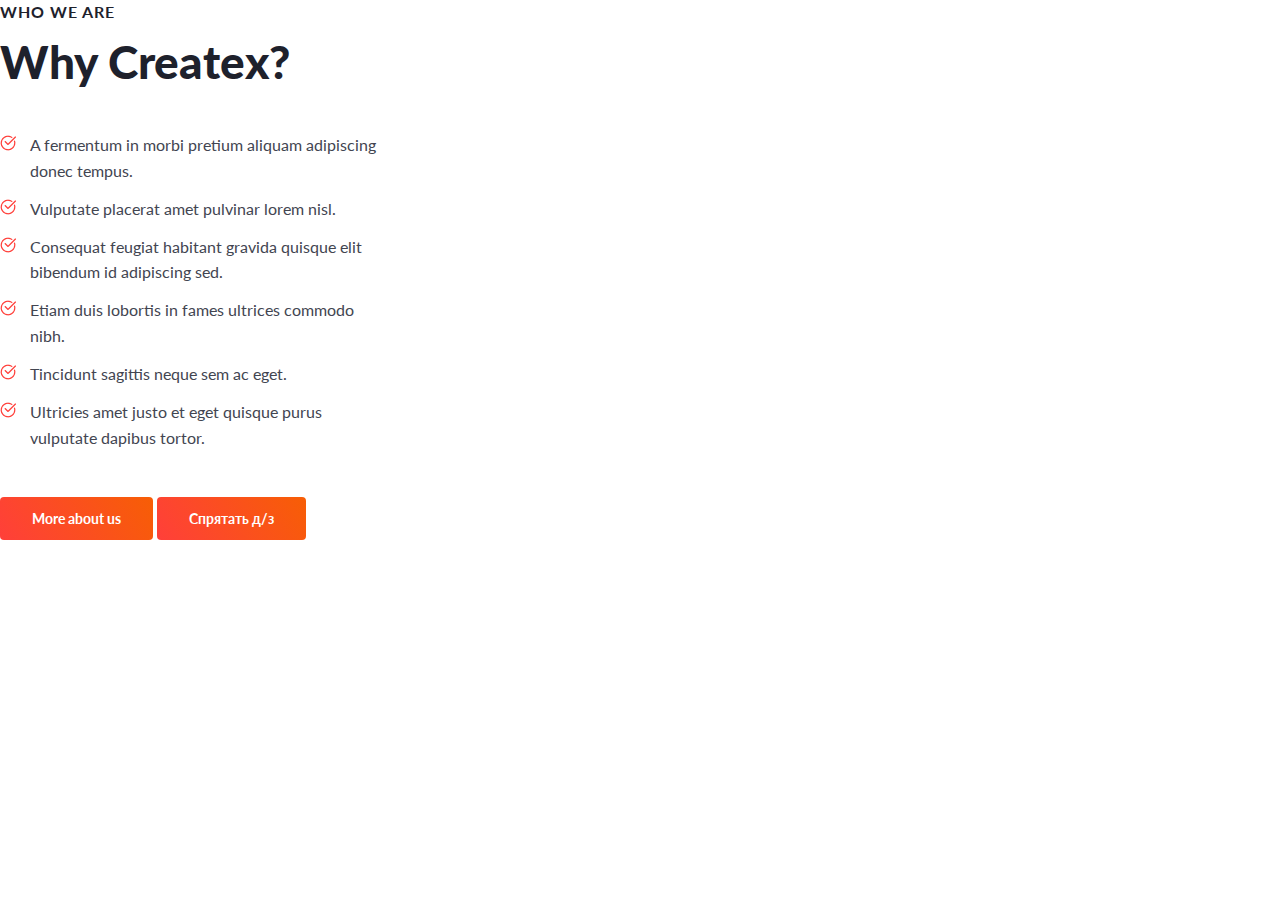
<file: index.html>
<!DOCTYPE html>
<html lang="en">

<head>
	<meta charset="UTF-8">
	<meta http-equiv="X-UA-Compatible" content="IE=edge">
	<meta name="viewport" content="width=device-width, initial-scale=1.0">
	<link rel="stylesheet" href="css/style.css">
	<title>Lesson 8</title>
</head>

<body>
	<div class="wrapper">
		<header id="header" class="header">
		</header>
		<div class="content">
			<main class="main">
				<div class="subtitle">
					Who we are
				</div>
				<div class="why">
					Why Createx?
				</div>
				<div class="main-list">
					<ul class="list">
						<li>A fermentum in morbi pretium aliquam adipiscing donec tempus.</li>
						<li>Vulputate placerat amet pulvinar lorem nisl.</li>
						<li>Consequat feugiat habitant gravida quisque elit bibendum id adipiscing sed.</li>
						<li>Etiam duis lobortis in fames ultrices commodo nibh.</li>
						<li>Tincidunt sagittis neque sem ac eget.</li>
						<li>Ultricies amet justo et eget quisque purus vulputate dapibus tortor.</li>
					</ul>
				</div>
				<a class="btn" href="#one">More about us</a>
				<a class="btn" href="#header">Спрятать д/з</a>
				<div class="container">
					<div id="one" class="line">
						Maple Series
					</div>
				</div>
			</main>
		</div>
		<footer class="footer">
		</footer>
	</div>
</body>

</html>
</file>
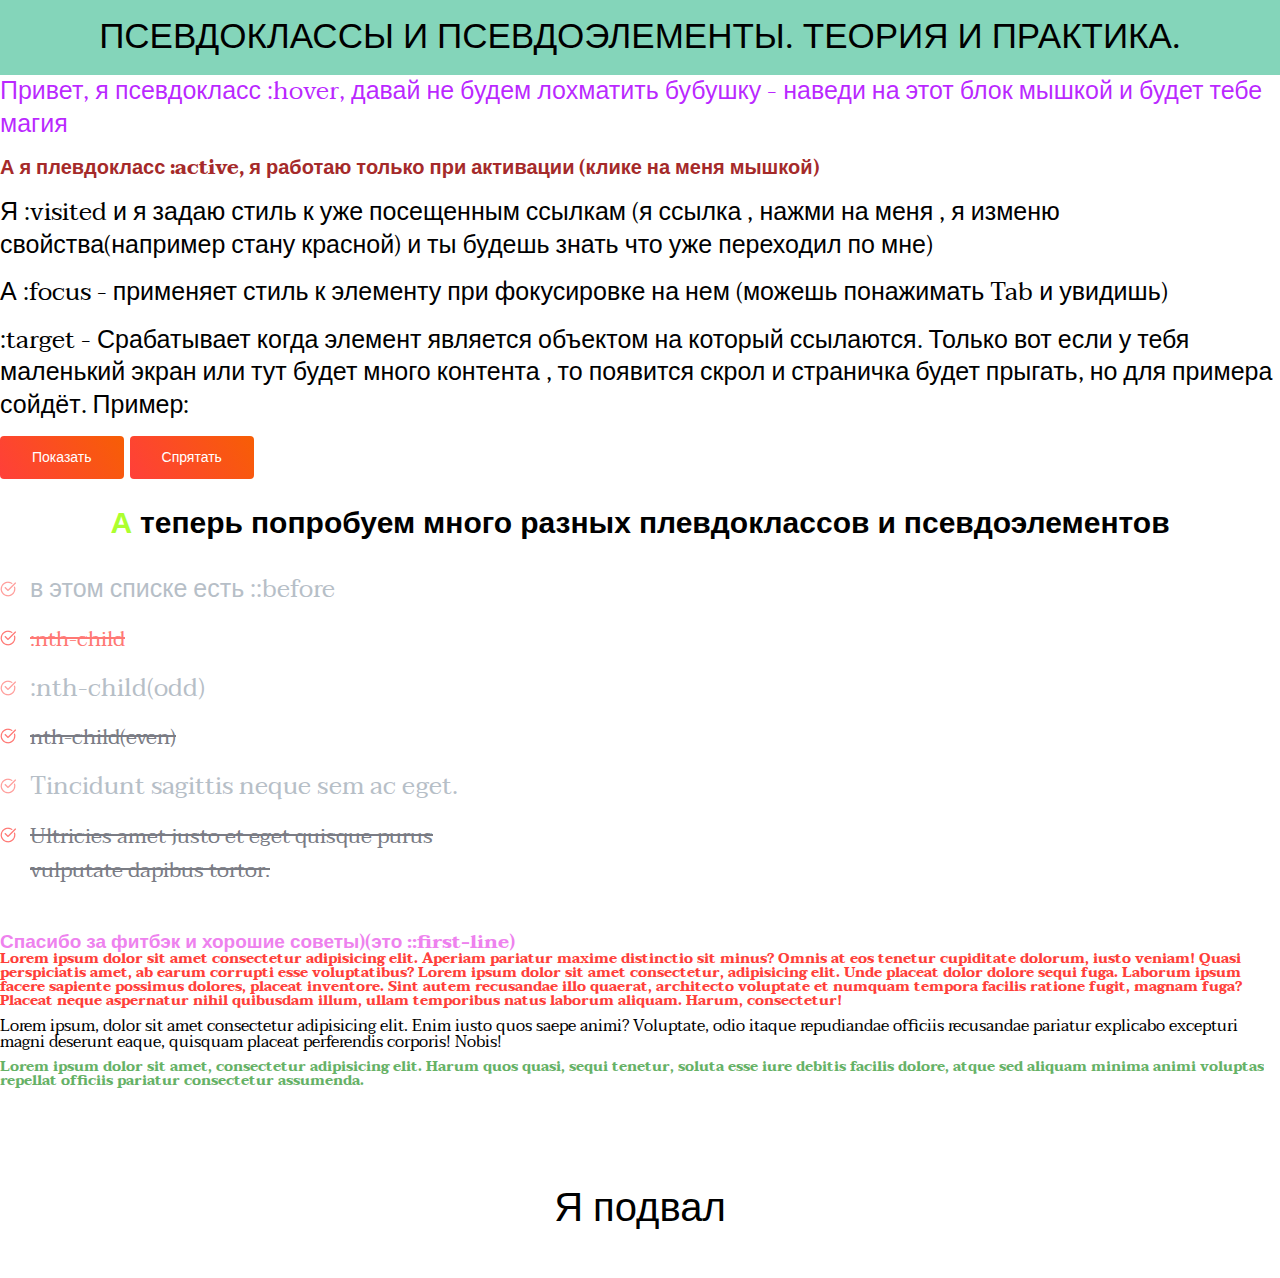
<file: page-two.html>
<!DOCTYPE html>
<html lang="ru">

<head>
	<meta charset="UTF-8">
	<meta http-equiv="X-UA-Compatible" content="IE=edge">
	<meta name="viewport" content="width=device-width, initial-scale=1.0">
	<link rel="stylesheet" href="css/style-page-two.css">
	<title>Lesson 8</title>
</head>

<body>
	<div class="wrapper">
		<header id="header" class="header">
			<div class="content">
				<div class="title">
					<h1>Псевдоклассы и псевдоэлементы. Теория и практика.</h1>
				</div>
			</div>
		</header>
		<div class="content">
			<main class="main">
				<div class="psevdo">
					<div class="hover"> Привет, я псевдокласс :hover, давай не будем лохматить бубушку - наведи на этот блок
						мышкой и будет тебе магия
					</div>
					<div class="active">А я плевдокласс :active, я работаю только при активации (клике на меня мышкой)
					</div>
					<a class="visited" target="_blank" href="http://gmail.com">Я :visited и я задаю стиль к уже посещенным
						ссылкам (я ссылка , нажми на меня , я изменю свойства(например стану красной) и ты будешь знать что
						уже
						переходил по мне)</a>
					<a class="focus" href=""> А :focus - применяет стиль к элементу при фокусировке на нем (можешь понажимать
						Tab и увидишь) </a>
					<div class="target">
						:target - Срабатывает когда элемент является объектом
						на который ссылаются. Только вот если у тебя маленький экран или тут будет много контента , то появится скрол и страничка будет прыгать, но для примера сойдёт. Пример:
					</div>
					<div id="one" class="line">
						Maple Series
					</div>
					<div class="button">
						<a class="btn" href="#one">Показать</a>
						<a class="btn" href="#header">Спрятать</a>
					</div>
				</div>
				<div class="all">
					<h2>А теперь попробуем много разных плевдоклассов и псевдоэлементов</h2>
					<div class="main-list">
						<ul class="list">
							<li>в этом списке есть ::before</li>
							<li>:nth-child</li>
							<li>:nth-child(odd)</li>
							<li>nth-child(even)</li>
							<li>Tincidunt sagittis neque sem ac eget.</li>
							<li>Ultricies amet justo et eget quisque purus vulputate dapibus tortor.</li>
						</ul>
					</div>
					<div class="text">
						<p>
							Спасибо за фитбэк и хорошие советы)(это ::first-line) <br>
							Lorem ipsum dolor sit amet consectetur adipisicing elit. Aperiam pariatur maxime distinctio sit
							minus? Omnis at eos tenetur cupiditate dolorum, iusto veniam! Quasi perspiciatis amet, ab earum
							corrupti esse voluptatibus? Lorem ipsum dolor sit amet consectetur, adipisicing elit. Unde placeat
							dolor dolore sequi fuga. Laborum ipsum facere sapiente possimus dolores, placeat inventore. Sint
							autem recusandae illo quaerat, architecto voluptate et numquam tempora facilis ratione fugit,
							magnam fuga? Placeat neque aspernatur nihil quibusdam illum, ullam temporibus natus laborum
							aliquam. Harum, consectetur!
						</p>
						<p>Lorem ipsum, dolor sit amet consectetur adipisicing elit. Enim iusto quos saepe animi? Voluptate,
							odio itaque repudiandae officiis recusandae pariatur explicabo excepturi magni deserunt eaque,
							quisquam placeat perferendis corporis! Nobis!</p>
						<p>Lorem ipsum dolor sit amet, consectetur adipisicing elit. Harum quos quasi, sequi tenetur, soluta
							esse iure debitis facilis dolore, atque sed aliquam minima animi voluptas repellat officiis
							pariatur consectetur assumenda.</p>
					</div>
				</div>
			</main>
		</div>
		<footer class="footer">
			<div class="podval">Я подвал</div>
		</footer>
	</div>

</body>

</html>
</file>
<file: css/style.css>
/* &display=swap */
@import "null.css";
/* ================================================================ */
@import url(https://fonts.googleapis.com/css?family=Lato:regular,700,900&display=swap);
@import url(https://fonts.googleapis.com/css?family=Taviraj:regular&display=swap);
.wrapper {
	min-height: 100%;
	overflow: hidden;
}

.content{
	max-width: 1400px;
	margin: 0 auto;
}

body{
	font-family: "Lato", sans-serif;
	font-weight: 700;
}


.subtitle{
	margin-bottom: 8px;
	color: #1E212C;
	letter-spacing: 1px;
	text-transform: uppercase;
	line-height: 1.5;
}

.why{
	margin-bottom: 40px;
	color: #1E212C;
	line-height: 1.3;
	font-weight: 900;
	font-size: 46px;
}

.main-list{
	line-height: 1.62;
	max-width: 390px;
	font-weight: normal;
	color: #424551;
	margin-bottom: 46px;
}


.list li:not(:last-child){
	margin-bottom: 12px;
}

.list{
	padding-left: 30px;
}

.list li::before{
	display: inline-block;
	content: "";
	width: 16px;
	height: 16px;
	margin: 0 14px 0 -30px;
	background: url("../img/vector.png") 0 0 no-repeat;
}

.btn{
	border-radius: 4px;
	background-image: linear-gradient(55.95deg, #FF3F3A 0%, #F75E05 100%);
	line-height: 3.1;
	font-size: 14px;
	color: #FFFFFF;
	display: inline-block;
	padding: 0 32px;
	margin-bottom: 30px;
}

.main > *:last-child{
	margin-bottom: 0;
}

.line{
	font-family: "Taviraj", serif;
	font-size: 36px;
	line-height: 1.1;
	letter-spacing: 0.02em;
	color: #333333;
	font-weight: normal;
	display: none;
}

.line:target{
	display: inline-block;
	
}

.line::after{
	margin: 7px 0 0 0;
	content: "";
	display: block;
	width: 30%;
	height: 1px;
	background-color: #333333;
}
</file>
<file: css/style-page-two.css>
/* &display=swap */
@import "null.css";
/* ================================================================ */
@import url(https://fonts.googleapis.com/css?family=Taviraj:regular,700&display=swap);
.wrapper {
	min-height: 100%;
	overflow: hidden;
}

.content{
	max-width: 1400px;
	margin: 0 auto;
}

body{
	font-family: "Taviraj", sans-serif;
	font-size: 25px;
	/* background-color: thistle; */
}

header{
	background-color: rgba(3, 168, 113, 0.486);
	padding: 20px;
}

.psevdo{
	margin-bottom: 30px;
}

.psevdo *:last-child{
	margin-bottom: 0;
}

h1{
	font-size: 35px;
	text-align: center;
	text-transform: uppercase;
	margin-bottom: 10px;
}


.title > *:last-child{
	margin-bottom: 0;
}


.hover{
	line-height: 1.3;
	margin-bottom: 15px;
	color: rgba(174, 0, 255, 0.842);
}
.hover:hover{
	color: rgb(0, 255, 64);
	opacity: 0.6;
}

.active{
	line-height: 1.3;
	font-size: 20px;
	font-weight: 700;
	color: brown;
	margin-bottom: 15px;
}
.active:active{
	color: blue;
	opacity: 0.5;
}

.visited{
	display: inline-block;
	margin-bottom: 15px;
	line-height: 1.3;

}
.visited:visited{
	color: red;
}

.focus{
	display: inline-block;
	margin-bottom: 15px;
	line-height: 1.3;
}

.focus:focus{
outline: 5px solid green;
text-shadow: 30px 30px 1px rgb(34, 6, 6);
color: yellowgreen;
}
/* ===================Для target==================================== */
.target{
	margin-bottom: 15px;
	line-height: 1.3;
}

.button{
	margin-bottom: 30px;
}

.btn{
	border-radius: 4px;
	background-image: linear-gradient(55.95deg, #FF3F3A 0%, #F75E05 100%);
	line-height: 3.1;
	font-size: 14px;
	color: #FFFFFF;
	display: inline-block;
	padding: 0 32px;
}

.line{
	font-family: "Taviraj", serif;
	font-size: 36px;
	line-height: 1.1;
	letter-spacing: 0.02em;
	color: #333333;
	font-weight: normal;
	display: none;
	margin-bottom: 30px;
}

.line:target{
	display: block;
}

.line::after{
	margin: 7px 0 0 0;
	content: "";
	display: block;
	width: 30%;
	height: 1px;
	background-color: #333333;
}

/* ========================================================== */

h2{
	font-size: 30px;
	font-weight: 700;
	text-align: center;
	margin-bottom: 30px;
}

.main-list{
	line-height: 1.62;
	max-width: 500px;
	color: #424551;
	margin-bottom: 46px;
}


.list li:not(:last-child){
	margin-bottom: 12px;
}

.list{
	padding-left: 30px;
}

.list li::before{
	display: inline-block;
	content: "";
	width: 16px;
	height: 16px;
	margin: 0 14px 0 -30px;
	background: url("../img/vector.png") 0 0 no-repeat;

}

.list li:nth-child(2){
	color: #FF3F3A;
	text-decoration: underline;
}

.list li:nth-child(odd){
	color: slategrey;
	opacity: 0.5;
}

.list li:nth-child(even){
	font-size: 21px;
	text-decoration:line-through;
	opacity: 0.7;
}


.text p:first-of-type{
	color: #FF3F3A;
	font-size: 14px;
	font-weight: 700;
}

.text p:last-of-type{
	color: green;
	font-size: 14px;
	font-weight: 700;
	opacity: 0.6;
}

.text p:not(:last-child){
	margin-bottom: 10px;
}


h2::first-letter{
	color: greenyellow;
}

.text::first-line{
	font-weight: 700;
	font-size: 19px;
	color: violet;
}

.text{
	margin-bottom: 20px;
	font-size: 16px;
}


.all{
	margin-bottom: 50px;
}
.all > *:last-child{
	margin-bottom: 0;
}


.footer{
	padding: 50px;
	text-align: center;
	background-image: url("../img/01.png");
	background-attachment: fixed;

}

.podval{
	font-size: 40px;
}
</file>
